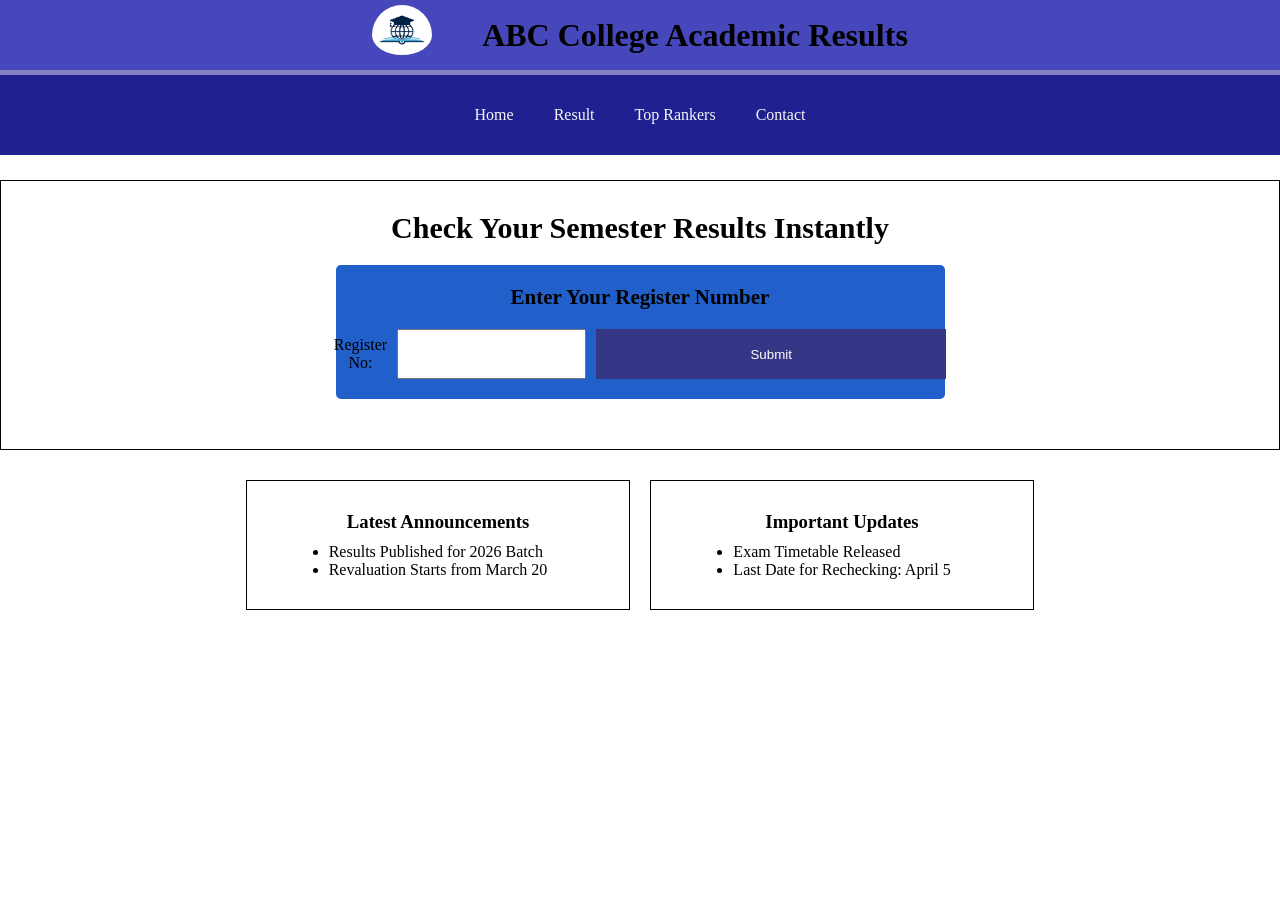
<file: index.html>
<!DOCTYPE html>
<html lang="en">
<head>
    <meta charset="UTF-8">
    <meta name="viewport" content="width=device-width, initial-scale=1.0">
    <title>Document</title>
    <link rel="stylesheet" href="index.css">
</head>
<body>
    <div class="navbar">
     <div class="nav">
       <img src="./logo.jpeg" alt="logo"> 
       <h1>ABC College Academic Results</h1>
     </div>
     <div class="line2"></div>
     <div class="line3">
        <ul>
            <li><a href="index.html">Home</a></li>
            <li><a href="login.html">Result</a></li>
            
            <li><a href="toprankers.html">Top Rankers</a></li>
            <li><a href="conntact.html">Contact</a></li>


        </ul>
     </div>
    </div>
    <div class="container">
        <div class="res_box">
            <h2>Check Your Semester Results Instantly</h2>
        
         <div class="search-box">
            <h5>Enter Your Register Number</h5>
            <div class="line">Register No: 
                <input type="text">

                <a href="result.html"><button>Submit</button></a>
            </div>
         </div>
        </div>

<div class="bottom">
            <div class="res1_box">
                <h3>Latest Announcements</h3>
                <ul>
                    <li>Results Published for 2026 Batch</li>
                    <li>Revaluation Starts from March 20</li>
                </ul>
            </div>

            <div class="res1_box">
                <h3>Important Updates</h3>
                <ul>
                    <li>Exam Timetable Released</li>
                    <li>Last Date for Rechecking: April 5</li>
                </ul>
            </div>
        </div>


</body>
</html>
</file>
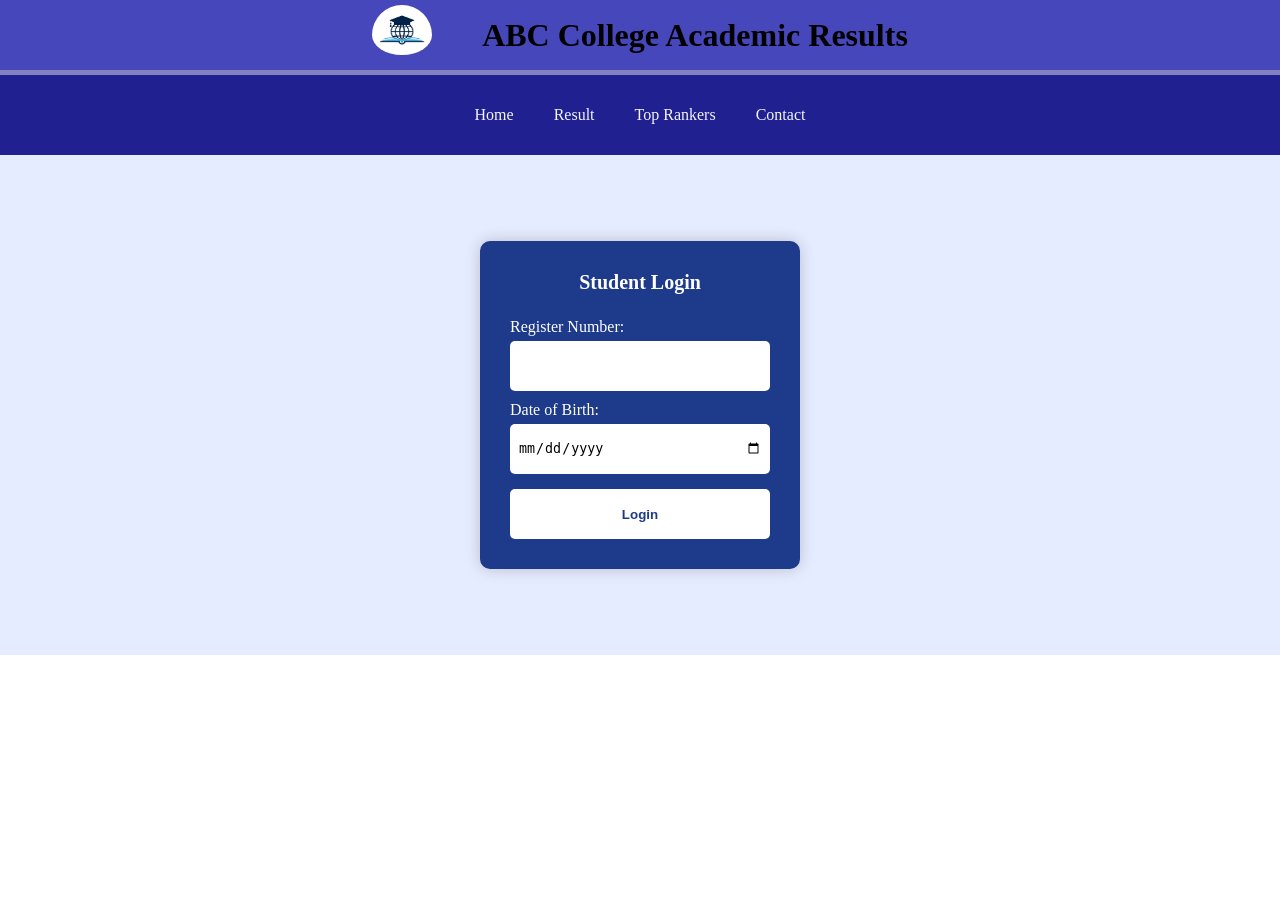
<file: login.html>
<!DOCTYPE html>
<html lang="en">
<head>
    <meta charset="UTF-8">
    <meta name="viewport" content="width=device-width, initial-scale=1.0">
    <title>Document</title>
    <link rel="stylesheet" href="index.css">

</head>
<body>
    <div class="nav">
       <img src="./logo.jpeg" alt="logo"> 
       <h1>ABC College Academic Results</h1>
    </div>
    <div class="line2"></div>
    <div class="line3">
        <ul>
            <li><a href="index.html">Home</a></li>
            <li><a href="result.html">Result</a></li>
            
            <li><a href="toprankers.html">Top Rankers</a></li>
            <li><a href="conntact.html">Contact</a></li>


        </ul>
    </div>
    <div class="log_box">
      <div class="res1_container">
        <h5>Student Login</h5>

       <label for="regno">Register Number:</label>
       <input type="text" name="regno">

       <label for="dob">Date of Birth:</label>
       <input type="date" name="dob">

        <a href="result1.html"><button>Login</button></a>
      </div>
    </div>
</file>
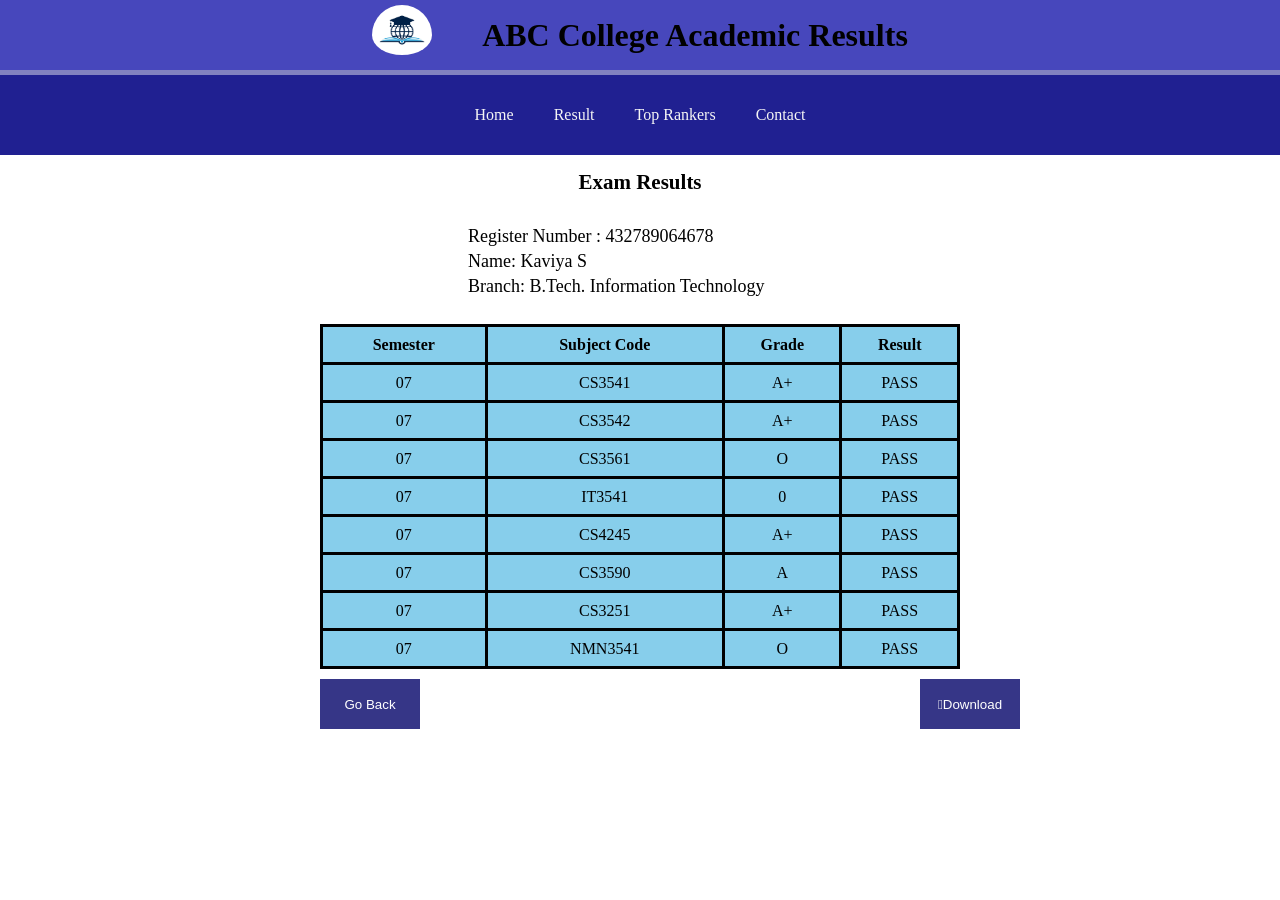
<file: result.html>
<!DOCTYPE html>
<html lang="en">
<head>
    <meta charset="UTF-8">
    <meta name="viewport" content="width=device-width, initial-scale=1.0">
    <title>Document</title>
    <link rel="stylesheet" href="https://cdnjs.cloudflare.com/ajax/libs/font-awesome/4.7.0/css/font-awesome.css">

    <link rel="stylesheet" href="index.css">
    
</head>
<body>
    <div class="nav">
       <img src="./logo.jpeg" alt="logo"> 
       <h1>ABC College Academic Results</h1>
   </div>
    <div class="line2"></div>
    <div class="line3">
        <ul>
            <li><a href="index.html">Home</a></li>
            <li><a href="login.html">Result</a></li>
            <li><a href="toprankers.html">Top Rankers</a></li>
            <li><a href="conntact.html">Contact</a></li>


        </ul>
    </div>
    <h5 style="text-align: center;padding-top: 15px;"> Exam Results</h5>
    <div class="box">
       
        <p>Register Number : 432789064678</p>
        <p>Name: Kaviya S</p>
        <p>Branch: B.Tech. Information Technology</p><br>
    </div>
    <div class="table">
        <table>
            <tr>
                <th>Semester</th>
                <th>Subject Code</th>
                <th>Grade</th>
                <th>Result</th>
            </tr>
            <tr>
                <td>07</td>
                <td>CS3541</td>
                <td>A+</td>
                <td>PASS</td>
            </tr>
            <tr>
                <td>07</td>
                <td>CS3542</td>
                <td>A+</td>
                <td>PASS</td>
            </tr>
            <tr>
                <td>07</td>
                <td>CS3561</td>
                <td>O</td>
                <td>PASS</td>
            </tr>
            <tr>
                <td>07</td>
                <td>IT3541</td>
                <td>0</td>
                <td>PASS</td>
            </tr>
            <tr>
                <td>07</td>
                <td>CS4245</td>
                <td>A+</td>
                <td>PASS</td>
            </tr>
            <tr>
                <td>07</td>
                <td>CS3590</td>
                <td>A</td>
                <td>PASS</td>
            </tr>
            <tr>
                <td>07</td>
                <td>CS3251</td>
                <td>A+</td>
                <td>PASS</td>
            </tr>
            <tr>
                <td>07</td>
                <td>NMN3541</td>
                <td>O</td>
                <td>PASS</td>
            </tr>
        </table>
    </div>
    <div class="but3">
         <div class="but12"><a href="result1.html"><button>Go Back</button></a></div>
        <div class="but12 butright"><button><i class="fa-solid fa-download"></i>Download</button></div>
    </div>
</body>
</html>
</file>
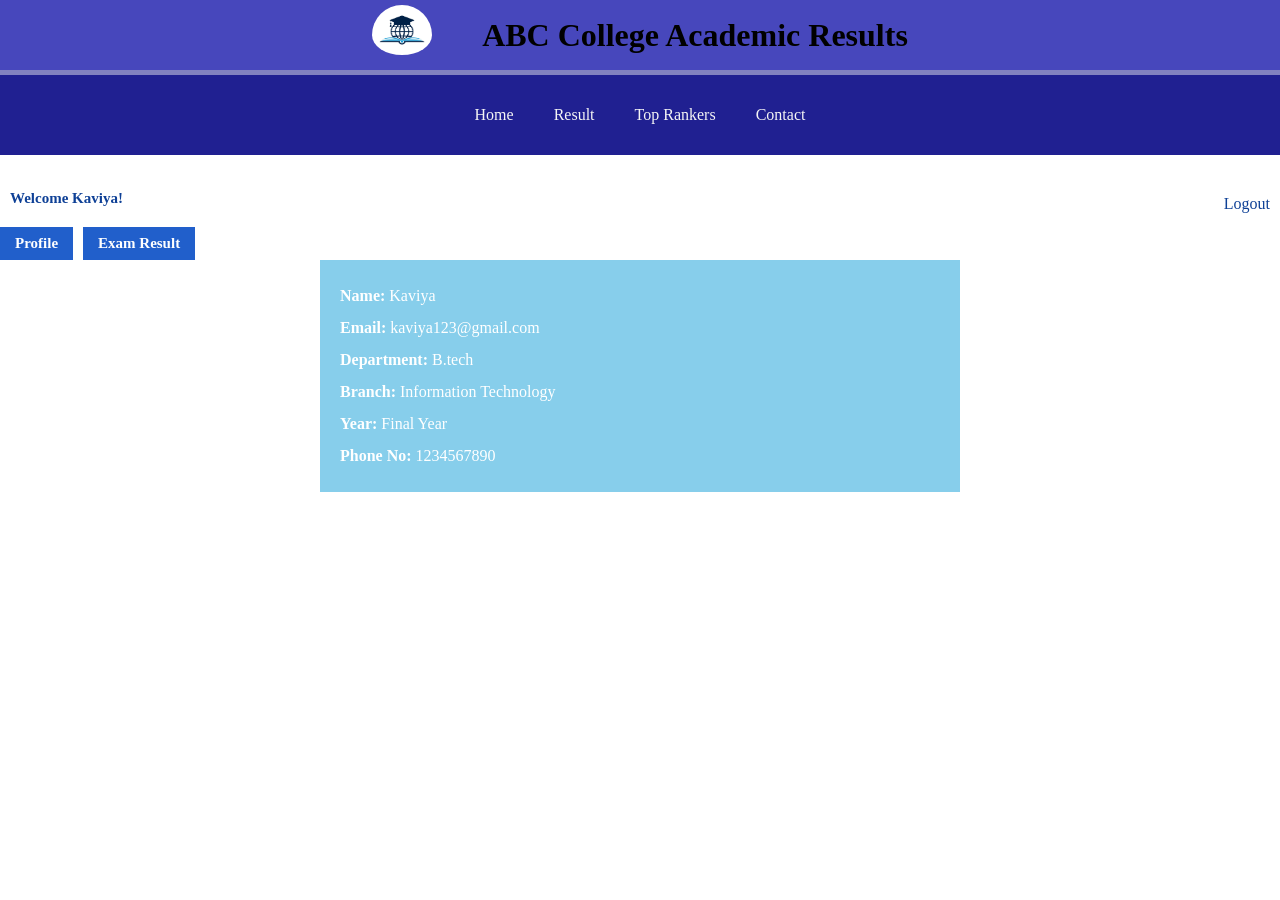
<file: result1.html>
<!DOCTYPE html>
<html lang="en">
<head>
    <meta charset="UTF-8">
    <meta name="viewport" content="width=device-width, initial-scale=1.0">
    <title>Document</title>
    <link rel="stylesheet" href="index.css">
</head>
<body>
    <div class="navbar">
     <div class="nav">
       <img src="./logo.jpeg" alt="logo"> 
       <h1>ABC College Academic Results</h1>
     </div>
     <div class="line2"></div>
     <div class="line3">
        <ul>
            <li><a href="index.html">Home</a></li>
            <li><a href="login.html">Result</a></li>
            
            <li><a href="toprankers.html">Top Rankers</a></li>
            <li><a href="conntact.html">Contact</a></li>
        </ul>
     </div>
    </div>
<!-- Profile Content -->
 <div class="welcome">
    <div class="right"><h6>Welcome Kaviya!</h6></div>
    <div class="log1"><a href="index.html">Logout</a></div>
</div>

<div class="tabs1">
    <h6>Profile</h6>
    <div class="cl">
        <a href="result.html"><h6>Exam Result</h6></a>
    </div>
</div> 

<div class="pro1">
    <p><strong>Name:</strong> Kaviya</p>
    <p><strong>Email:</strong> kaviya123@gmail.com</p>
    <p><strong>Department:</strong> B.tech</p>
    <p><strong>Branch:</strong> Information Technology</p>
    <p><strong>Year:</strong> Final Year</p>
    <p><strong>Phone No:</strong> 1234567890</p>
</div>
</file>
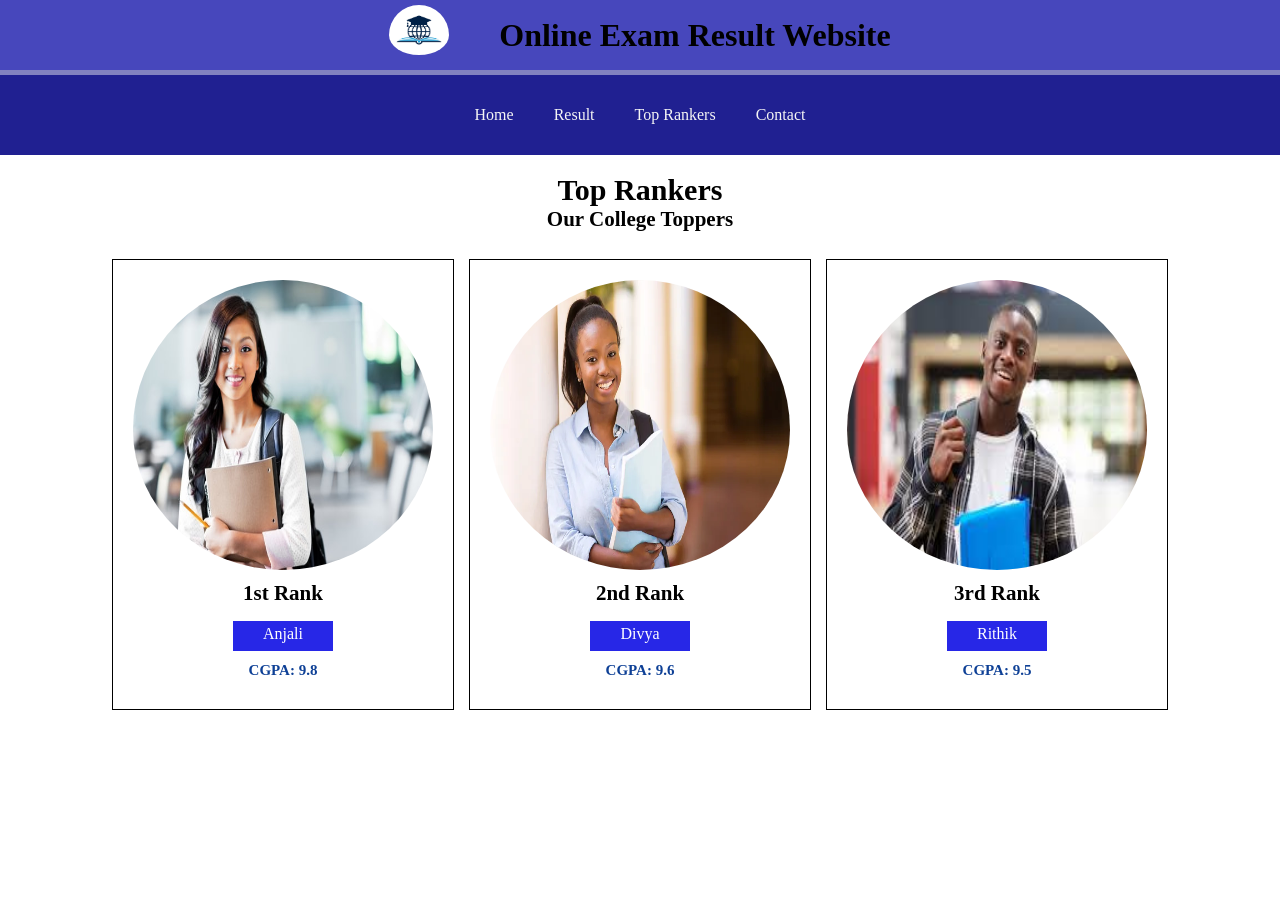
<file: toprankers.html>
<!DOCTYPE html>
<html lang="en">
<head>
    <meta charset="UTF-8">
    <meta name="viewport" content="width=device-width, initial-scale=1.0">
    <title>Document</title>
    <link rel="stylesheet" href="index.css">
</head>
<body>
        <div class="nav">
         <img src="./logo.jpeg" alt="logo"> 
         <h1>Online Exam Result Website</h1>
        </div>
    <div class="line2"></div>
    <div class="line3">
        <ul>
            <li><a href="index.html">Home</a></li>
            <li><a href="login.html">Result</a></li>
            <li><a href="toprankers.html">Top Rankers</a></li>
            <li><a href="conntact.html">Contact</a></li>


        </ul>
    </div><br>
    <div class="tr_box">
        <h2 >Top Rankers</h2>
        <h5 class="center">Our College Toppers</h5><br>
        <div class="border">
            <div class="card">
                <img src="./photo1.jpg" alt="photo1">
                <h5>1st Rank</h5>
                <div class="name">Anjali</div>
                <h6>CGPA: 9.8</h6>
            </div>
         
         <div class="card">
            <img src="./photo2.webp" alt="photo2">
            <h5>2nd Rank</h5>
            <div class="name">Divya</div>
            <h6>CGPA: 9.6</h6>
         </div>
         <div class="card">
            <img src="./photo3.jpg" alt="photo3">
            <h5>3rd Rank</h5>
            <div class="name">Rithik</div>
            <h6>CGPA: 9.5</h6>
         </div>
    </div>
    
</body>
</html>
</file>
<file: index.css>
*{
    padding: 0;
    margin: 0;
    box-sizing: border-box;
}
body {
    margin: 0;
    padding: 0;
    overflow-x: hidden;
}
.navbar{
    width: 100%;
    height: 20vh;
}
.nav{
    width: 100%;
    height: 70px;
    background-color: rgb(71, 71, 188);
    display: flex;
    align-items: center;
    justify-content:center;
    gap: 50px;
}
.nav img{
    height: 60px;
    width: 60px;
    border-radius: 50%;
    
    background-attachment:rgb(71, 71, 188);
}

.line2{
    width: 100%;
    height: 5px;
    background-color: rgb(130, 130, 192);
}
.line3 ul{
    height: 80px;
    width: 100%;
    display: flex;
    justify-content: center;
    align-items: center;
    gap: 40px;
    background-color: rgb(32, 32, 145);
    color: white;

}
.line3 li{
    list-style: none;
    color: white;
    cursor: pointer;
}
a{
    text-decoration: none;
    color: whitesmoke;
}
a:active{
    text-decoration: underline;
}

.res_box{
    background-color: white;
    border: 1px solid #02020b;
    padding: 30px;
    text-align: center;
   
}

.res1_box{
    width: 30%;
    background-color: white;
    border: 1px solid black;
    padding: 30px;
    display: flex;
    flex-direction: column;
    align-items: center;
    gap: 10px;
    
    
}
.bottom{
    display: flex;
    justify-content: center;
}


.res_box h2{
    margin-bottom: 20px;
}

.search-box{
    margin:20px auto;
    width: 50%;
    background-color: #215fcb;
    padding: 20px; 
    border-radius: 5px;
}
.search-box button:hover{
    background-color: #1e3a8a;

}

.line{
    display: flex;
    justify-content: center;
    align-items: center;
    gap: 10px;
    margin-top: 10px;
}

input{
    padding: 8px;
    width: 100%;
    width: 300px;
}
button{
    
    padding: 8px 15px;
    background-color: rgb(54, 54, 135);
    color: white;
    border: none;
    cursor: pointer;
    width: auto;
    min-width: 100px;
}
.bottom{
    display: flex;
    gap: 20px;
    margin-top: 30px;
}

.bottom .res_box{
    flex: 1;
    gap: 10px;
    text-align: left;
    line-height: 25px;
}
/* Media query */
@media(max-width:575.98px){
    .navbar{
        width:100%;
    }
}
/* result.html */
 .box{
    
            padding: 20px;
            width: 30%;
            height: 120px;
           margin: 0 auto;
           font-size: large;
}
table{
            width: 100%;
            height: 75%;
            text-align: center;
    }
table,th,td{
            border: solid;
         border-collapse: collapse;
}

    .box p{
line-height: 25px;
}


table{
    opacity: 1;
   background-color: skyblue;
     width: 50%;
    height: 345px;
     /* border: 1px solid black; */
     margin: 0 auto;
    
}
.but3{
    padding-top: 10px;
    width: 50%;
    height: 50px;
    margin: 0 auto;
    display: flex;
    justify-content: space-between;

}
.but12,.but3 button{
    width: 40px;
  
}
.butright{
    margin: right;
}
/* toprankers.css */
 h2,.center{
    text-align: center;
}
.border{
    margin: 0 auto;
    display: flex;
    justify-content: center;
    align-items: center;
    gap: 15px;
}
img{
    height: 300px;
    width: 300px;
    border-radius: 50%;
}
.card{
    line-height: 18px;
    text-align: center;
    padding: 20px;
    border: 1px solid black;
    
} 
img,h5,.name,h6{
    padding-bottom: 10px;
}
.name{
    display: flex;
    align-items: center;
    justify-content: center;
    margin: 10px auto;
    background-color: rgb(39, 39, 231);
    color: white;
    width: 100px;
    height: 30px;
    line-height: 1;
    padding-top: 5px;
    
}
h6{
    color: #0e4096;
    font-size: 15px;
}
h2{
    font-size:30px; 
}

h5{
    font-size: 21px;
    padding-bottom: 9px;
}
/* contact.html */
.con_box{
    
    display: flex;
    align-items: center;
    justify-content: center;

    text-align: center;

}
form{
    display: flex;
    flex-direction: column;
     gap: 10px;
}
input,select,button{
    width: 350px;
    height: 50px;
}

footer{
background: #1e3a8a;
color:white;
display: flex;
gap: 30px;
padding: 15px;
justify-content: center;
font-size: 20px;line-height: 1.5;
}

.icon{
    display: flex;
    flex-direction: column;
    gap: 5px;
}

/* login.html */
.log_box{
    width: 100%;
    height: 500px;             
    display: flex;
    justify-content: center;
    align-items: center;
    background: #e6ecff;
}

.res1_container{
    background: #1e3a8a;
    color: white;
    width: 320px;
    padding: 30px;
    border-radius: 10px;
    box-shadow: 0 0 15px rgba(0,0,0,0.2);
}

.res1_container h5{
    text-align: center;
    margin-bottom: 15px;
    font-size: 20px;
}

.res1_container label{
    display: block;
    margin-top: 10px;
    margin-bottom: 5px;
}

.res1_container input{
    width: 100%;
    padding: 8px;
    border: none;
    border-radius: 5px;
}

.res1_container button{
    width: 100%;
    margin-top: 15px;
    padding: 10px;
    background: white;
    color: #1e3a8a;
    border: none;
    border-radius: 5px;
    font-weight: bold;
}
.res1_container button:hover{
    background: #c7d2fe;
} 



@media screen and (max-width:768px){
    .search-box{
        width: 100%;
    }
}
@media screen and (max-width:425px){
    .search-box{
        width: 100%;
    }
}
/* result1*/
.welcome{
    display: flex;
    justify-content: space-between;
    align-items: center;
    padding: 10px;
}

.log1 a{
    color: #0e4096;
}

.tabs1{
    display: flex;
    gap: 10px;
}

.tabs1 h6{
    background-color: #215fcb;
    color: white;
    padding: 8px 15px;
}
.pro1{
    border: #02020b ;
    background-color: skyblue;
    color: white;
    padding: 20px;
    width: 50%;
    margin: 0 auto;
    line-height: 2;
    font-family: 'Times New Roman', Times, serif;
}
</file>
